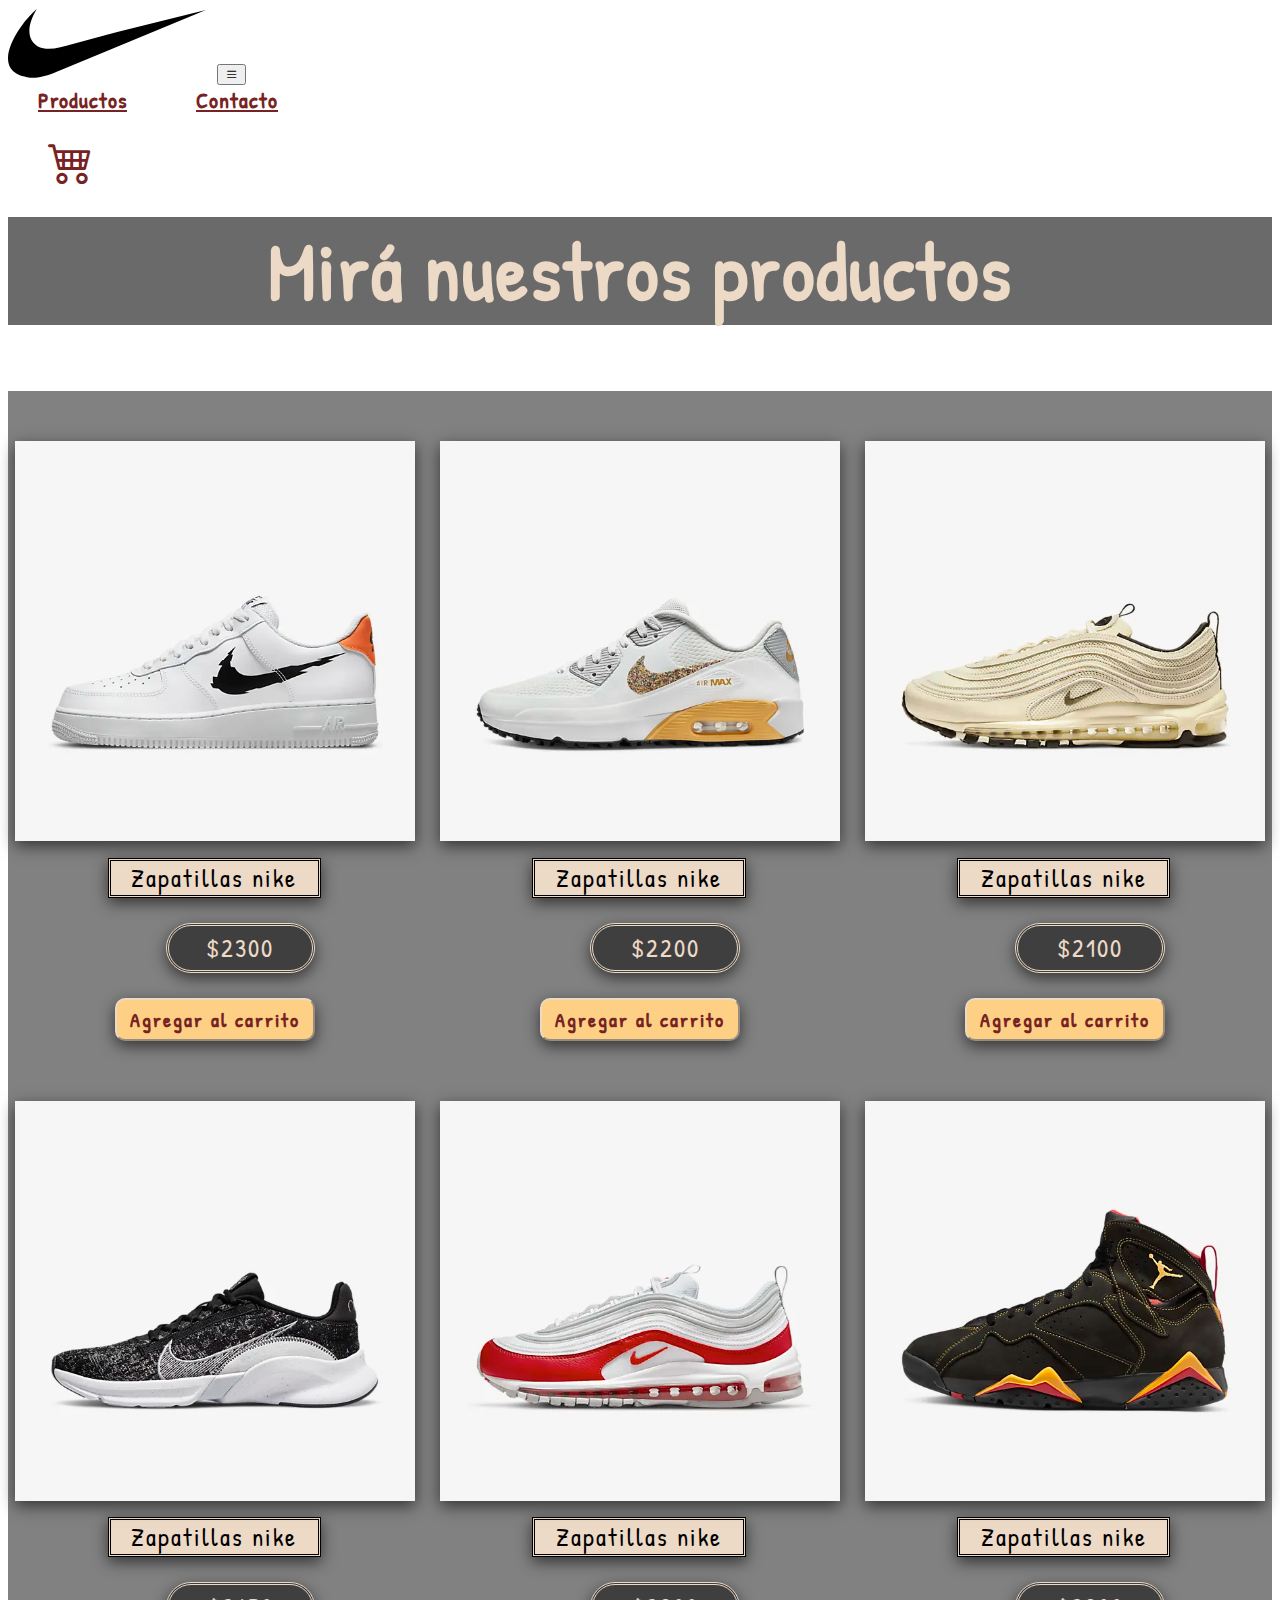
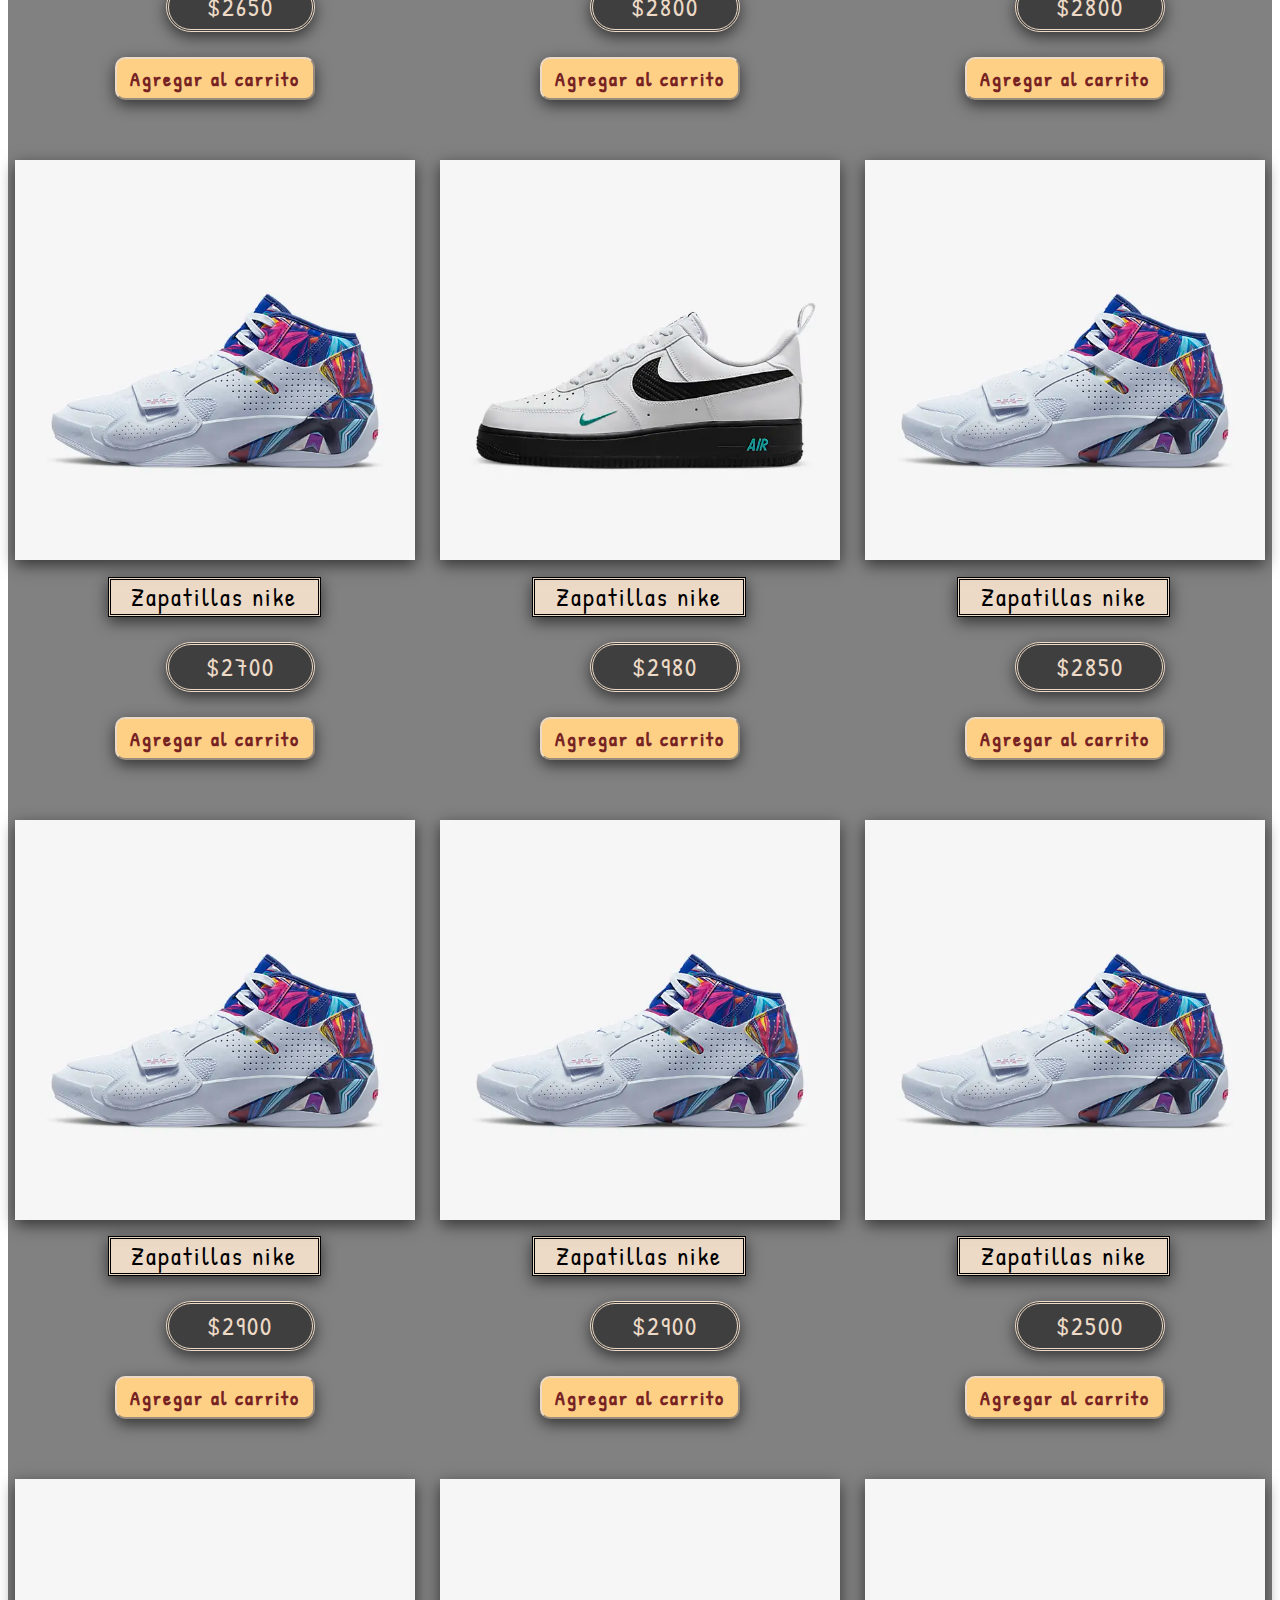
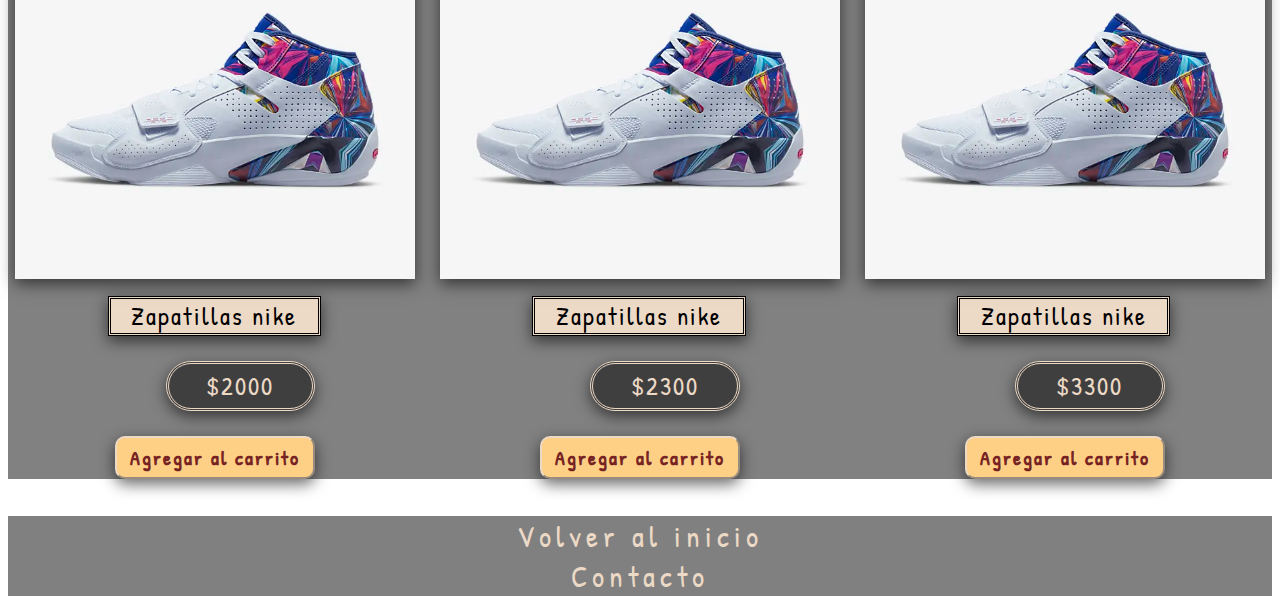
<file: index.html>
<!DOCTYPE html>
<html lang="en">
<head>
    <meta charset="UTF-8">
    <meta http-equiv="X-UA-Compatible" content="IE=edge">
    <meta name="viewport" content="width=device-width, initial-scale=1.0">
    <title>Productos</title>
    <link rel="stylesheet" href="https://cdn.jsdelivr.net/npm/bootstrap-icons@1.8.1/font/bootstrap-icons.css">
    <link rel="preconnect" href="https://fonts.googleapis.com">
    <link rel="preconnect" href="https://fonts.gstatic.com" crossorigin>
    <link href="https://fonts.googleapis.com/css2?family=Indie+Flower&family=Inspiration&display=swap" rel="stylesheet">
    <link rel="preconnect" href="https://fonts.googleapis.com">
    <link rel="preconnect" href="https://fonts.gstatic.com" crossorigin>
    <link href="https://fonts.googleapis.com/css2?family=Indie+Flower&family=Inspiration&family=Patrick+Hand&display=swap" rel="stylesheet">
    <link href="https://cdn.jsdelivr.net/npm/bootstrap@5.1.3/dist/css/bootstrap.min.css" rel="stylesheet" integrity="sha384-1BmE4kWBq78iYhFldvKuhfTAU6auU8tT94WrHftjDbrCEXSU1oBoqyl2QvZ6jIW3" crossorigin="anonymous">
    <link rel="stylesheet" href="css/main.css">
</head>
    <body>
        <header class="header">
            <nav class="navbar navbar-expand-lg navbar-red bg-light">
                <div class="container-fluid">
                  <a class="navbar-brand" href="index.html"><img src="img/logo.svg" alt="Logo" width="150px"></a>
                  <button class="navbar-toggler" type="button" data-bs-toggle="collapse" data-bs-target="#navbarNavAltMarkup" aria-controls="navbarNavAltMarkup" aria-expanded="false" aria-label="Toggle navigation">
                    <i class="bi bi-list"><span class="navbar-toggler-icon"></span></i>
                  </button>
                    <div class="collapse navbar-collapse" id="navbarNavAltMarkup">
                        <div class="navbar-nav">
                            <a class="nav-link" href="index.html">Productos</a>  
                            <a class="nav-link" href="./contacto.html">Contacto</a>
                        </div>
                        <ul>
                            <li class="submenu">    
                                <i class="bi bi-cart4"></i></a>
                                <div id="carrito">
                                    <h5>Carrito</h5>
                                    <div id="total">
                                        
                                    </div>
                                </div>
                            </li>
                        </ul>
                    </div>
                </div>
            </nav>
        </header>

        <h2>Mirá nuestros productos</h2>
        
        <section class="section__galeria" id="galeria">        
        
        </section>

        <div class="contacto2">
            <a href="index.html">Volver al inicio</a>
            <a href="./contacto.html">Contacto</a>
        </div>

        <script src="https://cdn.jsdelivr.net/npm/@popperjs/core@2.10.2/dist/umd/popper.min.js" integrity="sha384-7+zCNj/IqJ95wo16oMtfsKbZ9ccEh31eOz1HGyDuCQ6wgnyJNSYdrPa03rtR1zdB" crossorigin="anonymous"></script>
        <script src="https://cdn.jsdelivr.net/npm/bootstrap@5.1.3/dist/js/bootstrap.min.js" integrity="sha384-QJHtvGhmr9XOIpI6YVutG+2QOK9T+ZnN4kzFN1RtK3zEFEIsxhlmWl5/YESvpZ13" crossorigin="anonymous"></script>
        <script src="stock.js"></script>
        <script src="carrito.js"></script>
        <script src="storage.js"></script>
    </body>
</html>
</file>
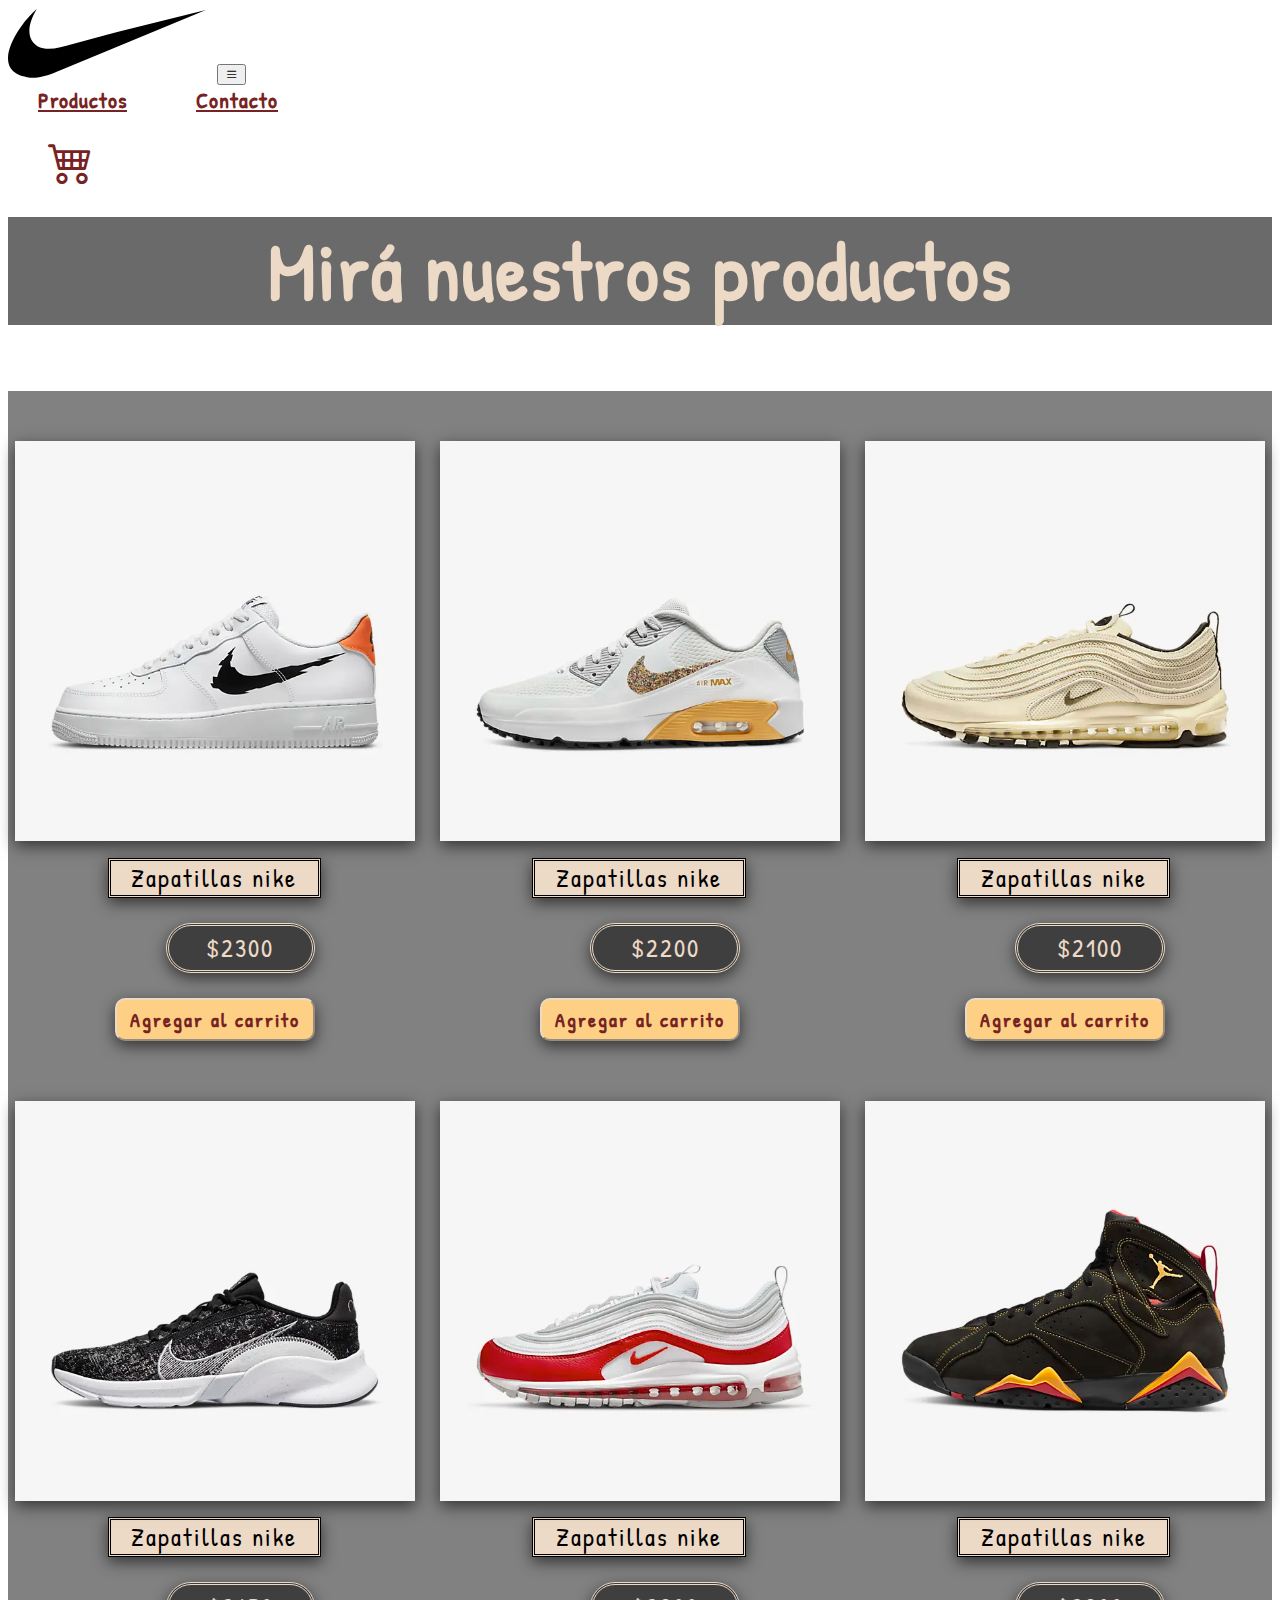
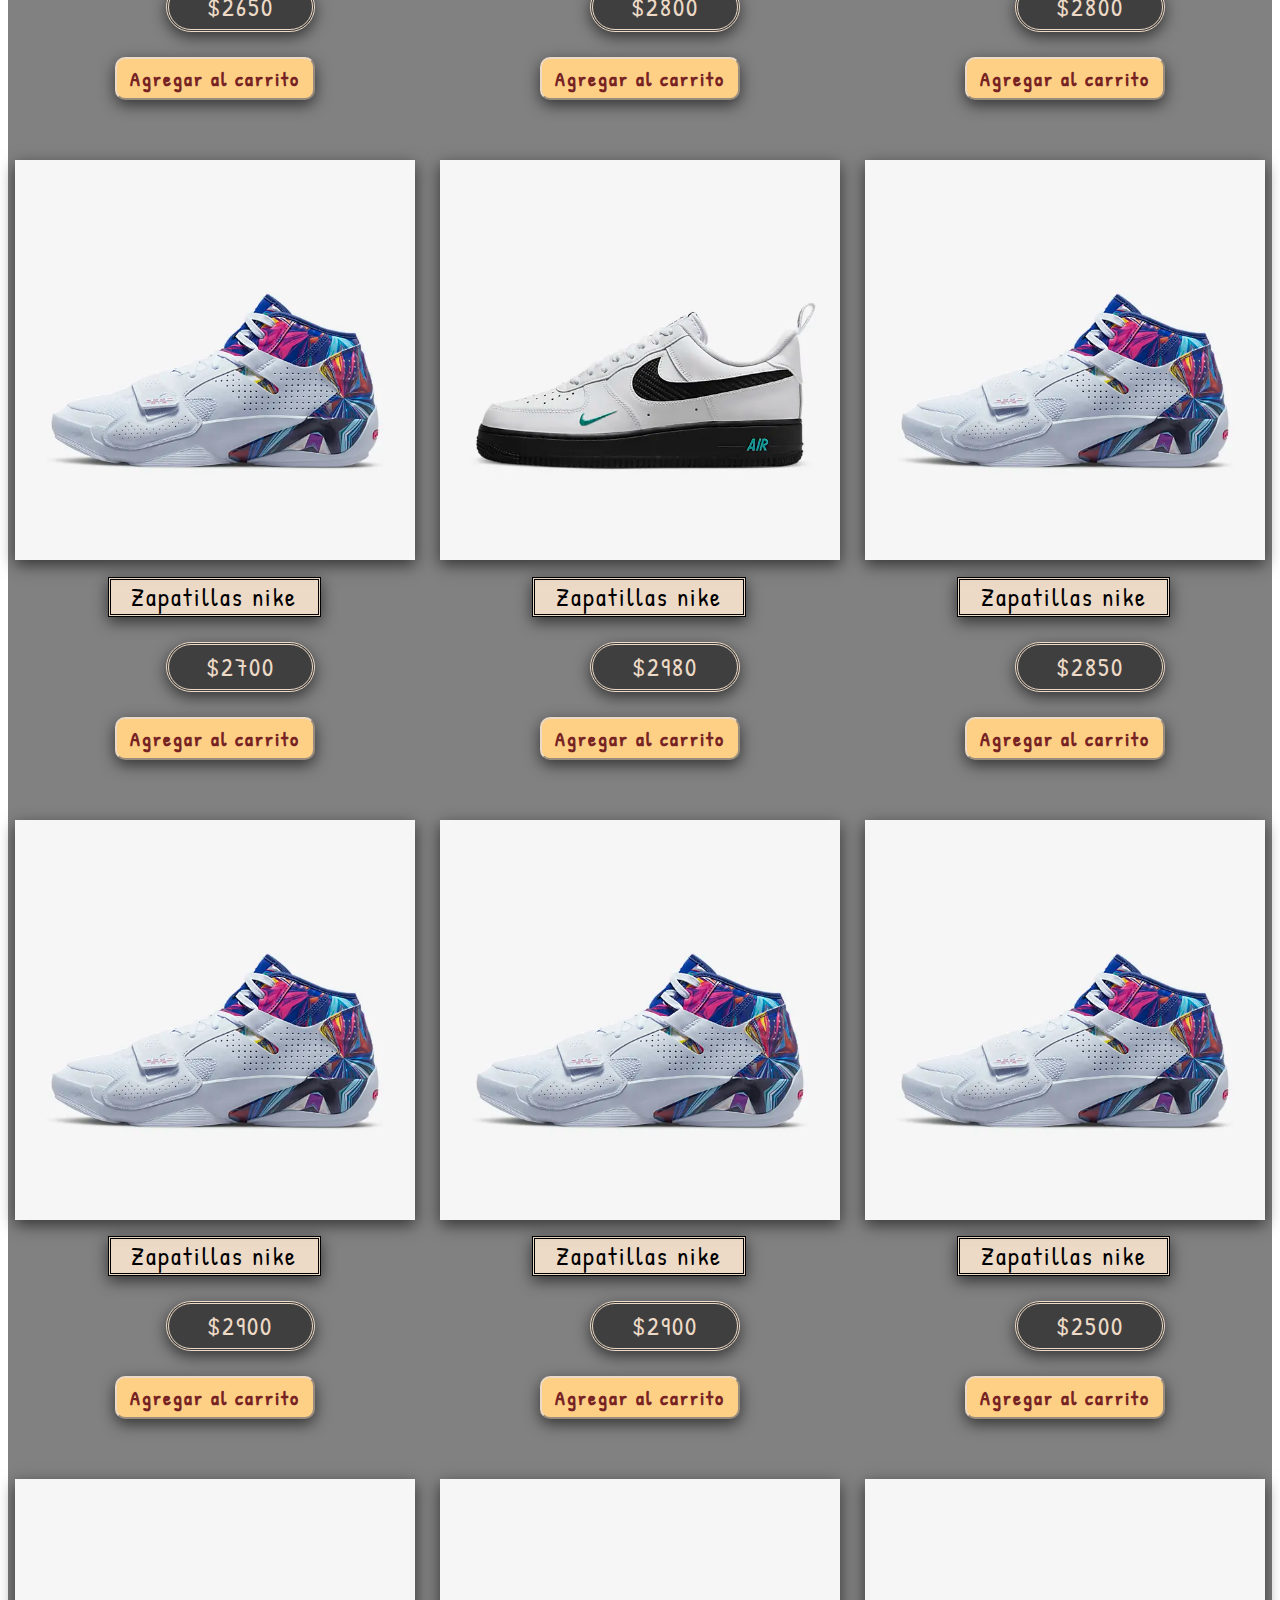
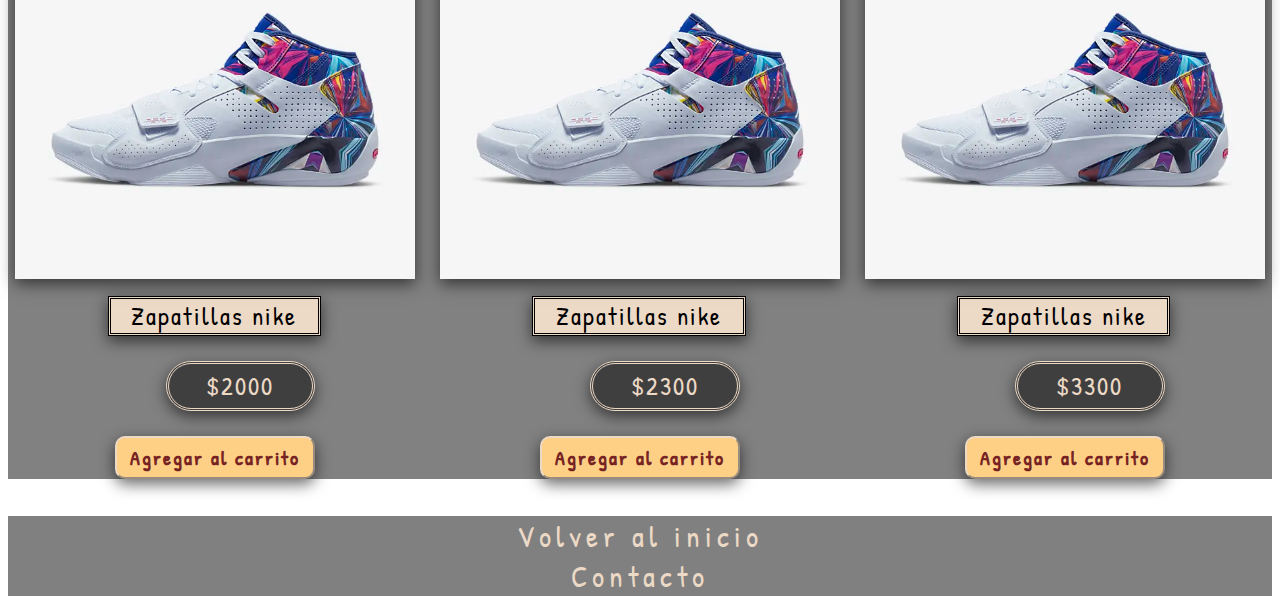
<file: productos.html>
<!DOCTYPE html>
<html lang="en">
<head>
    <meta charset="UTF-8">
    <meta http-equiv="X-UA-Compatible" content="IE=edge">
    <meta name="viewport" content="width=device-width, initial-scale=1.0">
    <title>Productos</title>
    <link rel="stylesheet" href="https://cdn.jsdelivr.net/npm/bootstrap-icons@1.8.1/font/bootstrap-icons.css">
    <link rel="preconnect" href="https://fonts.googleapis.com">
    <link rel="preconnect" href="https://fonts.gstatic.com" crossorigin>
    <link href="https://fonts.googleapis.com/css2?family=Indie+Flower&family=Inspiration&display=swap" rel="stylesheet">
    <link rel="preconnect" href="https://fonts.googleapis.com">
    <link rel="preconnect" href="https://fonts.gstatic.com" crossorigin>
    <link href="https://fonts.googleapis.com/css2?family=Indie+Flower&family=Inspiration&family=Patrick+Hand&display=swap" rel="stylesheet">
    <link href="https://cdn.jsdelivr.net/npm/bootstrap@5.1.3/dist/css/bootstrap.min.css" rel="stylesheet" integrity="sha384-1BmE4kWBq78iYhFldvKuhfTAU6auU8tT94WrHftjDbrCEXSU1oBoqyl2QvZ6jIW3" crossorigin="anonymous">
    <link rel="stylesheet" href="css/main.css">
</head>
    <body>
        <header class="header">
            <nav class="navbar navbar-expand-lg navbar-red bg-light">
                <div class="container-fluid">
                  <a class="navbar-brand" href="productos.html"><img src="img/logo.svg" alt="Logo" width="150px"></a>
                  <button class="navbar-toggler" type="button" data-bs-toggle="collapse" data-bs-target="#navbarNavAltMarkup" aria-controls="navbarNavAltMarkup" aria-expanded="false" aria-label="Toggle navigation">
                    <i class="bi bi-list"><span class="navbar-toggler-icon"></span></i>
                  </button>
                    <div class="collapse navbar-collapse" id="navbarNavAltMarkup">
                        <div class="navbar-nav">
                            <a class="nav-link" href="productos.html">Productos</a>  
                            <a class="nav-link" href="./contacto.html">Contacto</a>
                        </div>
                        <ul>
                            <li class="submenu">    
                                <i class="bi bi-cart4"></i></a>
                                <div id="carrito">
                                    <h5>Carrito</h5>
                                    <div id="total">
                                        
                                    </div>
                                </div>
                            </li>
                        </ul>
                    </div>
                </div>
            </nav>
        </header>

        <h2>Mirá nuestros productos</h2>
        
        <section class="section__galeria" id="galeria">        
        
        </section>

        <div class="contacto2">
            <a href="./productos.html">Volver al inicio</a>
            <a href="./contacto.html">Contacto</a>
        </div>

        <script src="https://cdn.jsdelivr.net/npm/@popperjs/core@2.10.2/dist/umd/popper.min.js" integrity="sha384-7+zCNj/IqJ95wo16oMtfsKbZ9ccEh31eOz1HGyDuCQ6wgnyJNSYdrPa03rtR1zdB" crossorigin="anonymous"></script>
        <script src="https://cdn.jsdelivr.net/npm/bootstrap@5.1.3/dist/js/bootstrap.min.js" integrity="sha384-QJHtvGhmr9XOIpI6YVutG+2QOK9T+ZnN4kzFN1RtK3zEFEIsxhlmWl5/YESvpZ13" crossorigin="anonymous"></script>
        <script src="stock.js"></script>
        <script src="carrito.js"></script>
        <script src="storage.js"></script>
    </body>
</html>
</file>
<file: css/main.css>
@charset "UTF-8";
header nav .container-fluid {
  background-color: #fff;
  text-decoration: none;
  list-style: none;
  color: #e21515;
  font-family: 'Patrick Hand', cursive;
  font-weight: bolder;
  letter-spacing: 5px;
}

header nav .collapse {
  -webkit-box-pack: center;
      -ms-flex-pack: center;
          justify-content: center;
}

header nav .collapse ul li {
  list-style: none;
  position: relative;
}

header nav .collapse ul li i {
  font-size: 45px;
  color: #772323;
}

header nav .collapse ul li #carrito {
  display: none;
}

header nav .collapse ul li #carrito h5 {
  font-size: 25px;
}

header nav .collapse ul li #carrito button {
  cursor: -webkit-grabbing;
  cursor: grabbing;
  border-color: #ecd9c6;
  background-color: #fdd086;
  color: #772323;
  border-radius: 10px;
  height: 43px;
  width: 200px;
  font-family: 'Patrick Hand', cursive;
  font-weight: bolder;
  letter-spacing: 2px;
  font-size: 20px;
  padding: 5px;
  -webkit-box-shadow: 0 5px 15px 0px rgba(0, 0, 0, 0.6);
          box-shadow: 0 5px 15px 0px rgba(0, 0, 0, 0.6);
  text-decoration: none;
  margin-bottom: 50px;
}

header nav .collapse ul li:hover #carrito {
  display: block;
  color: #772323;
  position: absolute;
  right: 0;
  top: 100%;
  z-index: 1;
  background: #ecd9c6;
  padding: 20px;
}

header nav .navbar-nav a {
  color: #772323;
  margin: 0px 30px;
  font-size: 25px;
}




/*----------------------------Productos----------------------------*/
h2 {
  background-color: #03010196;
  text-align: center;
  letter-spacing: 2px;
  font-family: 'Patrick Hand', cursive;
  color: #ecd9c6;
  font: 900 5em 'Patrick Hand', cursive;
  margin-top: 25px;
}

.section__galeria {
  background-color: #0000007e;
  display: -ms-grid;
  display: grid;
  -ms-grid-columns: 1fr 1fr 1fr;
      grid-template-columns: 1fr 1fr 1fr;
  -ms-grid-rows: 1fr 1fr;
      grid-template-rows: 1fr 1fr;
  text-align: center;
  gap: 10px;
  margin-top: 30px;
  margin-bottom: 3%;
  cursor: pointer;
}

.section__galeria p {
  letter-spacing: 2px;
  font-family: 'Patrick Hand', cursive;
  font-weight: lighter;
  font-size: 25px;
  color: #000000;
  background-color: #ecd9c6;
  -webkit-box-pack: center;
      -ms-flex-pack: center;
          justify-content: center;
  -webkit-box-align: center;
      -ms-flex-align: center;
          align-items: center;
  width: 50%;
  margin-left: 24%;
  margin-top: 3%;
  border-style: double;
  -webkit-box-shadow: 0 5px 15px 0px rgba(0, 0, 0, 0.6);
          box-shadow: 0 5px 15px 0px rgba(0, 0, 0, 0.6);
}

.section__galeria img {
  margin-top: 50px;
  -webkit-box-shadow: 0 5px 15px 0px rgba(0, 0, 0, 0.6);
          box-shadow: 0 5px 15px 0px rgba(0, 0, 0, 0.6);
  -webkit-transition: -webkit-transform 1s;
  transition: -webkit-transform 1s;
  transition: transform 1s;
  transition: transform 1s, -webkit-transform 1s;
}

.section__galeria img:hover {
  -webkit-transform: scale(1.2);
          transform: scale(1.2);
}

.section__galeria .card__price {
  color: #ecd9c6;
  padding: 5px 20px;
  background-color: #3f3f3f;
  border-radius: 30px;
  width: 25%;
  margin-left: 38%;
}

.section__galeria button {
  cursor: -webkit-grabbing;
  cursor: grabbing;
  border-color: #ecd9c6;
  background-color: #fdd086;
  color: #772323;
  border-radius: 10px;
  height: 43px;
  width: 200px;
  font-family: 'Patrick Hand', cursive;
  font-weight: bolder;
  letter-spacing: 2px;
  font-size: 20px;
  padding: 5px;
  -webkit-box-shadow: 0 5px 15px 0px rgba(0, 0, 0, 0.6);
          box-shadow: 0 5px 15px 0px rgba(0, 0, 0, 0.6);
  text-decoration: none;
}





  /*----------------------------Contacto Pie de Página----------------------------*/
  .contacto2 {
    display: -webkit-box;
    display: -ms-flexbox;
    display: flex;
    -webkit-box-orient: vertical;
    -webkit-box-direction: normal;
        -ms-flex-direction: column;
            flex-direction: column;
    background-color: gray;
    -webkit-box-align: center;
        -ms-flex-align: center;
            align-items: center;
    -webkit-box-pack: space-evenly;
        -ms-flex-pack: space-evenly;
            justify-content: space-evenly;
    height: 100%;
    text-align: center;
  }

  .contacto2 a {
    color: #ecd9c6;
    text-decoration: none;
    text-align: center;
    font-size: 30px;
    font-family: 'Patrick Hand', cursive;
    letter-spacing: 5px;
  }

  .footer {
    font-family: 'Patrick Hand', cursive;
    font-style: italic;
    color: gray;
  }


/*----------------------------Media Queries----------------------------*/
@media (min-width: 992px) and (max-width: 1440px) {
  .header .navbar .container-fluid img {
    width: 200px;
  }
  .header .navbar .container-fluid .navbar-nav a {
    font-size: 22px;
    letter-spacing: 1px;
  }
  
}
</file>
